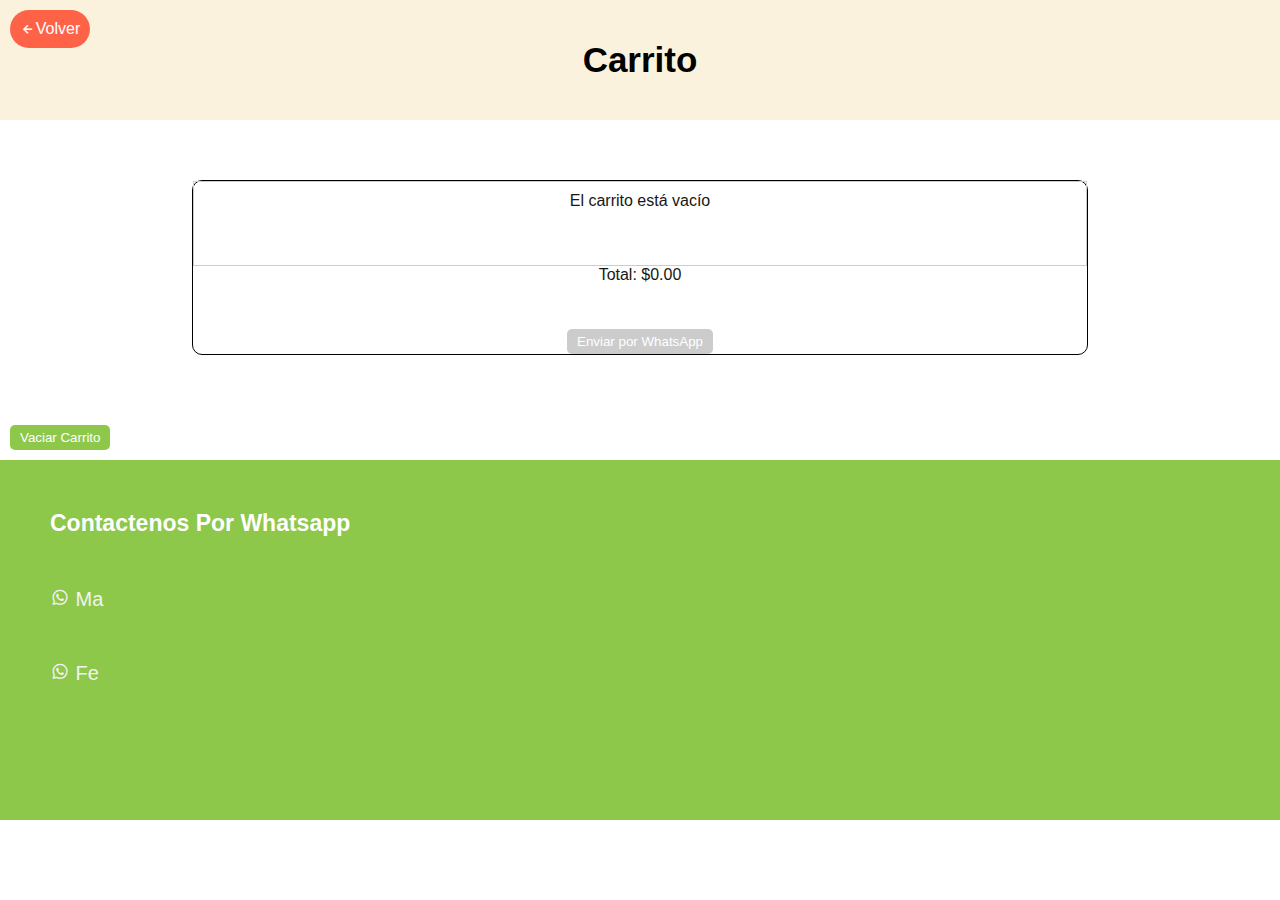
<file: carrito.html>
<!DOCTYPE html>
<html lang="es">
<head>
    <meta charset="UTF-8">
    <meta name="viewport" content="width=device-width, initial-scale=1.0">
    <title>mafe - Carrito de Compras</title>
    <link rel="stylesheet" href="styles.css">
    <link href='https://unpkg.com/boxicons@2.1.4/css/boxicons.min.css' rel="stylesheet">
    <style>
        #cart-items {
            max-height: 500px;
            overflow-y: auto;
            padding: 10px;
            border: 1px solid #ccc;
        }
        .cart-item {
            display: flex;
            justify-content: space-between;
            align-items: center;
            margin-bottom: 10px;
            padding: 5px;
            background: #f9f9f9;
            border: 1px solid #ddd;
            border-radius: 5px;
        }
        .quantity-controls {
            display: flex;
            align-items: center;
        }
        .quantity-controls button {
            padding: 5px;
            margin: 0 5px;
            cursor: pointer;
        }
        .quantity-controls button:disabled {
            opacity: 0.5;
            cursor: not-allowed;
        }
        @media (max-width: 500px){
            .cart-item {
                flex-direction: column;
                align-items: center;
            }
            .quantity-controls button {
                font-size: 20px;
                padding: 8px;
            }
            .quantity-controls {
                margin-top: 0px;
            }
            .remove-item {
                margin-top: 20px;
            }
        }
    </style>
</head>
<body>
    <header>
        <h4 class="title-carri">Carrito</h4>
        <a href="index.html" class="go-back"><i class='bx bx-left-arrow-alt'></i>Volver</a>
    </header>
    <main>
        <section id="cart">
            <div id="cart-items">
                <p>El carrito está vacío</p>
            </div>
            <p id="total-amount">Total: $0.00</p>
            <button id="buy-button" disabled>Comprar</button>
            <button id="whatsapp-button" disabled>Enviar por WhatsApp</button>
            <button id="test-button">Generar productos de prueba</button>
        </section>
        <button id="reset-cart" style="margin: 10px;">Vaciar Carrito</button>
    </main>
    <footer class="footer">
        <div class="footer-content container">
            <div class="link">
                <h3>Contactenos por whatsapp</h3>
                <ul>
                    <li><a href="https://api.whatsapp.com/send?phone=541137659081"><i class='bx bxl-whatsapp'></i> Ma</a></li>
                    <li><a href="https://api.whatsapp.com/send?phone=541137659081"><i class='bx bxl-whatsapp'></i> Fe</a></li>
                </ul>
            </div>
        </div>
    </footer>
    <script src="cart.js"></script>
</body>
</html>
</file>
<file: styles.css>
* {
    margin: 0;
    padding: 0;
    box-sizing: border-box;
    text-decoration: none;
    list-style: none;
}

body {
    font-family: Arial, Helvetica, sans-serif;
}

img {
    max-width: 100%;
}

.container {
    max-width: 1200px;
    margin: 0 auto;
}

.header {
    background-color: #f7efd8;
    display: flex;
    align-items: center;
    min-height: 100vh;
    padding: 100px 0;
}

.menu {
    position: absolute;
    top: 0;
    left: 0;
    right: 0;
    display: flex;
    align-items: center;
    justify-content: space-between;
}
.search-bar {
    padding: 20px;
}
.logo {
    color: #8DC84B;
    font-size: 25px;
    font-weight: 700;
    font-family: cursive;
    text-transform: uppercase;

}

.todos {
    border-radius: 50%;
    height: 90%;
}

.header-content {
    padding: 10px;
    border-radius: 50%;
}

.menu .navbar ul li {
    position: relative;
    float: left;
}

.cart-container {
    position: fixed;
    z-index: 1;
    top: 8px;
    left: 15px;
    border-radius: 50%;
    padding: 24px;
    background-color: rgba(255, 99, 71, 0.699);
}
.cart-container img {
    position: fixed;
    top: 15px;
    left: 21px;
    font-size: 20px;
}
#cart-count {
    font-size: 13px;
    font-weight: 600;
    color: black;
    position: fixed;
    top: 30px;
    left: 43px;
}

.ul {
    display: none;
    position: fixed;
    right: 25%;
    width: 50%;
    justify-content: space-around;
    gap: 20px;
}

.ul li a {
    color: rgba(51, 49, 40, 0.452);
    font-weight: 600;
}

#menu {
    display: none;
}

.menu-icono {
    width: 25px;
}

.menu label {
    cursor: pointer;
    display: none;
}

.img-carrito img {
    position: fixed;
}

.submenu {
    position: relative;
}

.submenu #carrito {
    display: none;
}

.submenu:hover #carrito {
    display: block;
    position: absolute;
    right: 0;
    backdrop-filter: blur(10px);
    top: 100%;
    z-index: 1;
    background-color: #4E4B5076;
    padding: 20px;
    min-width: 400px;
}

table {
    width: 100%;
}

th, td {
    color: #ffff;
}

.borrar {
    background-color: #8DC84B;
    border-radius: 50%;
    padding: 5px 10px;
    color: #ffff;
    font-weight: 800;
    cursor: pointer;
}

.header-content {
    display: flex;
    gap: 20px;
}

.header-txt {
    padding-top: 100px;
}

.header-txt span {
    font-size: 16px;
    color: #8DC84B;
    font-weight: 700;
    margin-bottom: 15px;
    display: block;
}

.header-txt h2 {
    line-height: 1;
    color: #333128;
    margin-bottom: 45px;
}

p {
    font-size: 16px;
    color: #181713;
    margin-bottom: 45px;
}

.btn-1 {
    display: inline-block;
    padding: 13px 25px;
    color: #ffff;
    border-radius: 25px;
    background-color: #8DC84B;
    text-transform: capitalize;
    border: #ffff;
    cursor: pointer;
}
.btn-1:hover {
    background-color: #3f6810;
}

.header img {
    flex-basis: 50%;
    text-align: center;
}

.header-img img {
    width: 400px;
}

.information {
    width: 70%;
    box-shadow: 0 0 20px rgba(0, 0, 0, 0.1);
    padding: 25px 75px;
    margin-top: -75px;
    background-color: #ffff;
}

.information-content {
    text-align: center;
    display: flex;
    justify-content: space-between;
}

.information-1 .mp {
    transform: scale(3.5);
}

.information-1 img {
    width: 35px;
}

h3 {
    font-size: 17px;
    color: #181713;
    text-transform: capitalize;
}

.information-1 p {
    margin-bottom: 0;
}

.oferts {
    padding: 100px 0;
    display: grid;
    grid-template-columns: repeat(3, 1fr);
    gap: 30px;
}

.oferts a {
    text-decoration: none;
}

.ofert-1 {
    text-align: center;
    flex-basis: calc(25% - 20px);
    box-shadow: 0 0 20px rgba(245, 199, 60, 0.527);
    padding: 35px;
    cursor: pointer;
    border-radius: 20px;
}
.ofert-1:hover {
    transform: scale(1.05);
}

.ofert-1 i {
    color: #181713;
    font-size: 50px;
    border: 1px solid black;
    border-radius: 50%;
    padding: 5px;
    margin-bottom: 10px;
}

.ofert-1 p {
    font-size: 15px;
    margin: 0;
    font-weight: 600;
    color: #8DC84B;
}

.ofert-1 .oft1 {
    transform: scale(1.3);
}

.ofert-1 .oft2 {
    transform: scale(1.5);
}


.productos h2 {
    font-size: 35px;
    color: #181713;
    text-transform: capitalize;
    margin-bottom: 55px;
    text-align: center;
}

.product-content {
    display: grid;
    grid-template-columns: repeat(4, 1fr);
    gap: 30px;
    padding: 20px 0;
}
.product {
    width: 95%;
    position: relative;
    align-content: center;
    text-align: center;
    box-shadow: 0 0 20px rgba(0, 0, 0, 0.1);
    padding: 35px;

    min-width: 100%;
    text-align: center;
    padding: 20px;
    box-sizing: border-box;
}
.product img {
    width: 150px;
    height: 130px;
    margin-bottom: 10px;
}

.product h3 {
    color: #8DC84B;
}

.product p {
    font-size: 15px;
    margin: 0;
    color: #181713;
    font-weight: 600;
}

.btn-2 {
    display: inline-block;
    margin-top: 15px;
    padding: 7px 25px;
    border-radius: 5px;
    color: #ffff;
    background-color: #8DC84B;
}

.service {
    padding-bottom: 50px;
    display: flex;
    justify-content: space-between;
}

.service-1 {
    flex-basis: 35%;
    padding: 25px;
    background-color: #FAF2DD;
    display: flex;
    justify-content: center;
    align-items: center;
}

.store {
    width: 300px;
    height: 250px;
}

.service-2 {
    flex-basis: 35%;
    padding: 25px;
    background-color: #DDFACC;
    display: flex;
    justify-content: center;
    align-items: center;
}

.service-3 {
    flex-basis: 35%;
    padding: 25px;
    background-color: #FDE5FB;
    display: flex;
    justify-content: center;
    align-items: center;
}

.contact {
    padding-bottom: 100px;
    display: flex;
    justify-content: center;
    align-items: center;
}

.form {
    display: flex;
}

input {
    padding: 17px 15px;
    border-radius: 25px;
    border: 2px solid #8DC84B;
    outline: none;
}

.btn-3 {
    margin-left: 10px;
    color: #ffff;
    background-color: #8DC84B;
}
#no-results-message {
    color: black;
    font-weight: bold;
    font-size: 25px;
    text-align: center;
    padding: 0 10px;
    padding-bottom: 200px;
}
.footer {
    height: 40vh;
    padding: 50px;
    background-color: #8DC84B;
}

.footer-content {
    display: flex;
    justify-content: space-between;
}

.link h3 {
    color: #ffff;
    font-size: 23px;
    margin-bottom: 10px;
}

.link a {
    color: #f3f3f3;
    font-size: 20px;
    display: block;
    margin: 50px 0;
}

link a:hover {
    color: #ffff;
}

.link ul li a:hover {
    transform: scale(1.1);
}

.ventana {
    background-color: #8DC84B;
    width: 75%;
    height: 75%;
    border-radius: 20px;
    text-align: center;
    align-content: center;
    align-items: center;
    padding: 50px;
    position: fixed;
    left: 15%;
    top: 20%;
    box-shadow: 0 1px 1000px rgba(0, 0, 0, 0.89);
    display: none;
    z-index: 1;
}

.show {
    display: inline-block;
}
.abrir-menu {
    display: none;
    position: absolute;
    position: fixed;
    top: 10px;
    right: 10px;
    padding: 8px;
    height: 35px;
    cursor: pointer;
    background-color: rgba(51, 49, 40, 0.493);
    border-radius: 10px;
}
.cerrar-menu {
    display: none;
}
#buy-button {
    display: none;
}

@media (max-width: 991px) {
    .logo {
        display: none;
        position: absolute;
        right: 10%;
    }
    .menu {
        padding: 30px;
    } 
    .menu label {
        display: initial;
    }
    .menu .navbar ul li {
        width: 100%;
    }
    .navbar ul li a {
        color: #ffff;
    }
    .ul{
        opacity: 0;
        visibility: hidden;

        position: fixed;
        padding: 50px;
        height: 95vh;
        width: 45%;
        background-color: #8DC84B;
        border-radius: 100px 0 0 100px;
        right: 0;
        top: 10px;
        text-align: center;
        display: flex;
        justify-content: space-around;
        flex-direction: column;
        z-index: 2;
        box-shadow: 0 50px 1000px rgba(0, 0, 0, 0.89);
        transition: opacity 0.7s 0.3s, visibility 0.7s 0.3s;
    }
    .ul.visible {
        opacity: 1;
        visibility: visible;
    }
    .ul li a {
        padding: 10px;
        border-bottom: 1px solid #fff;
    }
    ul li a br {
        border-bottom: transparent;
    }
    .ul li {
        color: #fff;
        font: 1000;
    }
    .ul li a:hover, 
    .ul li:hover {
        color: black;
    }
    .abrir-menu {
        display: block;
        z-index: 1;
    }
    .cerrar-menu {
        display: block;
        position: absolute;
        top: 1px;
        right: 5%;
        cursor: pointer;
        border-radius: 10px;
        padding: 5px 10px;
        border: #8DC84B;
        background-color: #8DC84B;
        color: #ffff;
        font-size: 20px;
        background-color: #18171380;
    }
    .cerrar-menu:hover{
        background-color: #181713;
    }
    #menu:checked ~ .navbar {
        display: initial;
    }
    .submenu:hover #carrito {
        min-width: 340px;
    }
    .header {
        min-width: 0vh;
        padding: 100px 30px;
    }
    .header-content {
        flex-direction: column;
        text-align: center;
        gap: 10px;
    }
    .header-txt {
        margin: 20px;
        padding-top: 0;
    }
    .header-txt h1 {
        font-size: 50px;
    }
    .header-img img{
        width: 300px;
    }
    input {
        padding: 10px;   
    }
    .search-bar {
        padding: 0;
    }
    .information {
        display: none;
    }
    .oferts {
        width: 70%;
        padding: 30px;
        display: grid;
        grid-template-columns: repeat(1, 1fr);
        flex-direction: column;
    }
    .ofert-1 {
        margin-bottom: 25px;
    }
    .product-content {
        grid-template-columns: repeat(1 ,1fr);
    }
    .service {
        flex-direction: column;
    }
    .link {
        align-content: center;
        justify-content: center;
    }
    .footer {
        padding: 30px;
    }
    .footer-content {
        flex-direction: column;
        text-align: center;
    }
}

@media (max-width: 450px) {
    .search-bar {
        padding: 0;
        padding-left: 10px;
    }
    .ventana {
        padding: 8px;
        top: 15px;
        height: 90%;
    }
    .ul {
        width: 60vw;
    }

}

button {
    background-color: #8DC84B;
    color: #ffff;
    padding: 5px 10px;
    border: unset;
    border-radius: 5px;
    cursor: pointer;
}


button:disabled {
    background-color: #ccc;
    cursor: not-allowed;
}

button:hover:enabled {
    background-color: #3f6810;
}

.secciones {
    width: 80%;
    left: 10%;
    position: relative;
    text-align: center;
    padding: 50px 0;
    box-shadow: 0px 1px 5px rgba(0, 0, 0, 0.144);
    margin: 50px 0;
    border-radius: 50px 0;
}

.flecha {
    display: flex;
    align-items: center;
    justify-self: center;
    background-color: #8DC84B;
    border-radius: 50%;
    color: #ffff;
    font-size: 28px;
    position: fixed;
    right: 18px;
    bottom: 10px;
    padding: 6px;
    z-index: 1;
}

.title-carri {
    background-color: #FAF2DD;
    font-size: 35px;
    text-align: center;
    padding: 40px 0;
}

#cart {
    position: relative;
    border: 1px solid black;
    border-radius: 10px;
    width: 70%;
    left: 15%;
    text-align: center;
    margin: 60px 0;
}

.go-back {
    position: absolute;
    left: 10px;
    top: 10px;
    display: flex;
    justify-content: center;
    align-items: center;
    text-align: center;
    background-color: tomato;
    color: #ffff;
    width: 5em;
    border-radius: 20px;
    padding: 10px;
}
#test-button {
    display: none;
}
.slider-container {
    width: 80%;
    max-width: 600px;
    overflow: hidden;
    border-radius: 8px;
    background-color: #fff;
    position: relative;
    left: 10%;
    border: 3px solid #ddd;
}
.slider {
    display: flex;
    transition: transform 0.5s ease-in-out;
}
.buttons {
    display: flex;
    justify-content: space-between;
    margin: 10px 0;
}
.buttons button {
    padding: 5px 10px;
    border: none;
    background-color: #8DC84B;
    color: #fff;
    font-size: 16px;
    cursor: pointer;
    border-radius: 4px;
}
.buttons button:disabled {
    background-color: #ccc;
}
</file>
